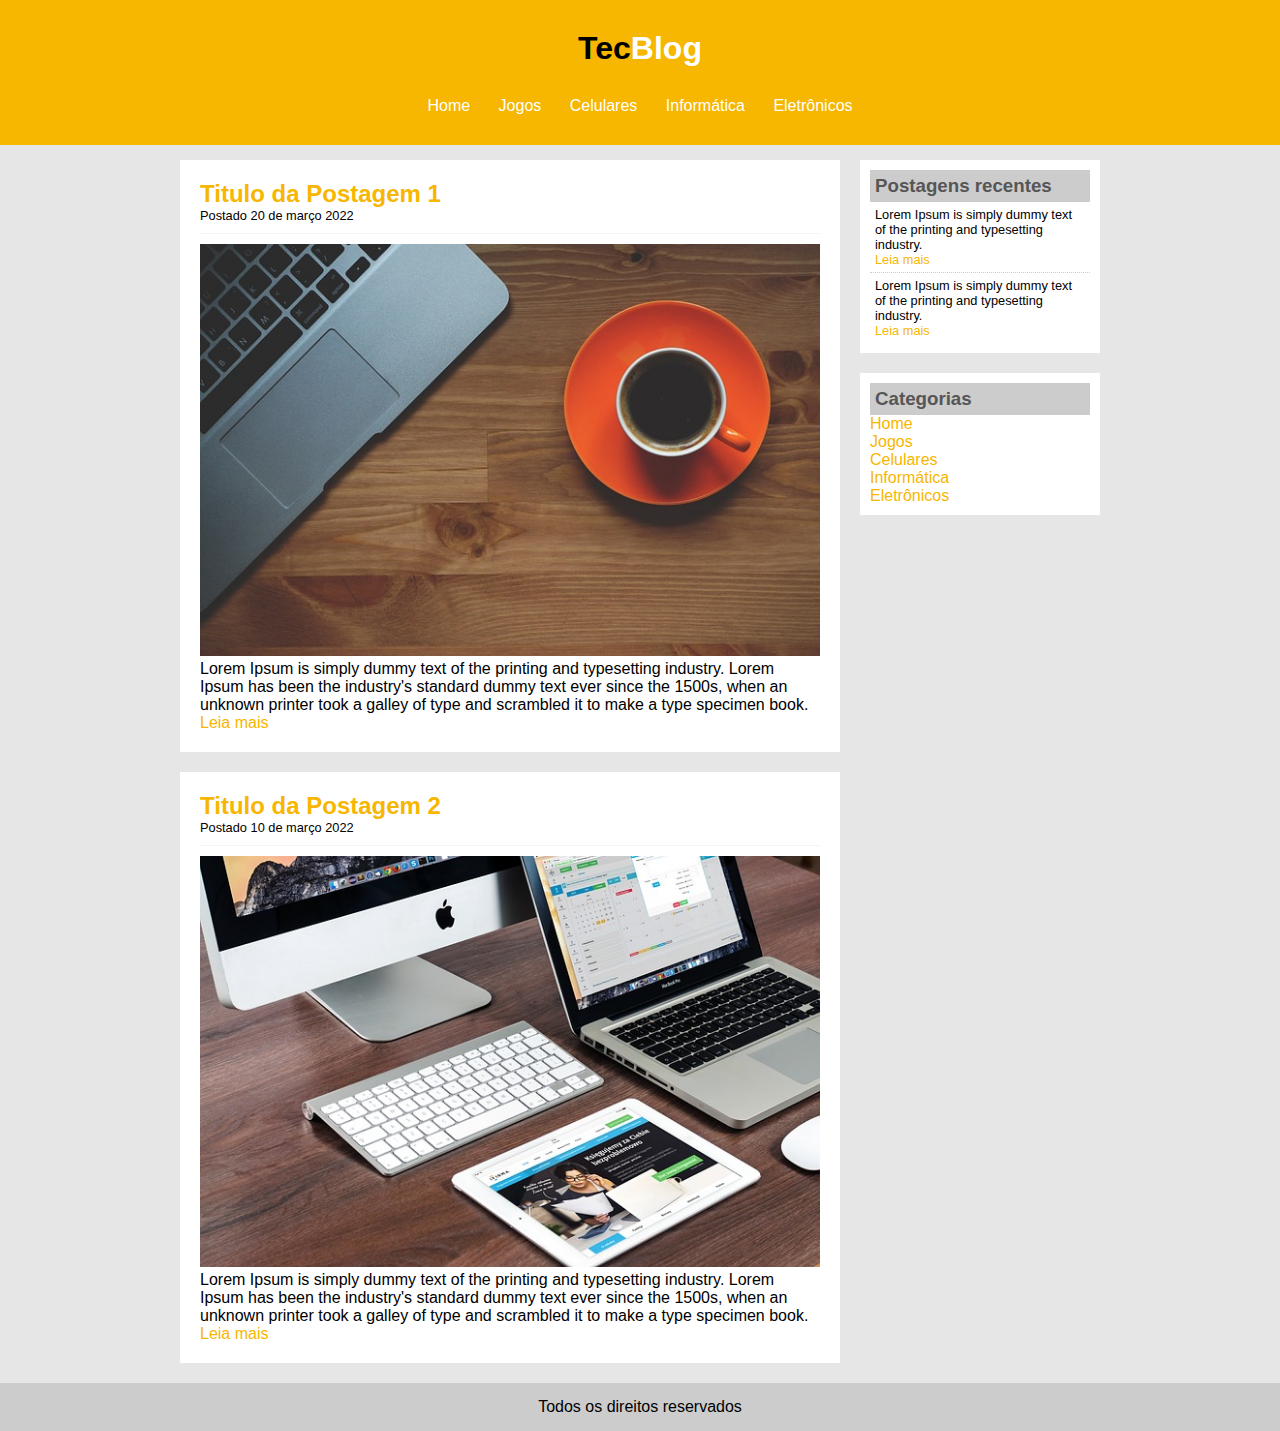
<file: Projeto CSS/index.html>
<!DOCTYPE html>
<html>
<head>
	<title>TecBlog - O seu blog de tecnologia</title>
	<meta charset="utf-8">

	<link rel="stylesheet" type="text/css" href="css/estilo.css">
</head>
<body>
	<div id="area-cabecalho">
		<dir id="area-logo"><h1> Tec<span class="branco">Blog</span></h1></span>
		</dir>
		<dir id="area-menu"> 
			<a href="index.html">Home</a>
			<a href="jogos.html">Jogos</a>
			<a href="celulares.html">Celulares</a>
			<a href="informatica.html">Informática</a>
			<a href="eletronicos.html">Eletrônicos</a>
		</dir>
	</div>

	<div id="area-principal">
		<div id="area-postagem">
			<!--postagem 1 -->
			<div class="postagem">
				<h2>Titulo da Postagem 1</h2>
					<span class="data-postagem"> Postado 20 de março 2022 </span>
					<img width="620px" src="imagens/imagem1.jpg">
					<p>Lorem Ipsum is simply dummy text of the printing and typesetting industry. Lorem Ipsum has been the industry's standard dummy text ever since the 1500s, when an unknown printer took a galley of type and scrambled it to make a type specimen book. </p>
					<a href="">Leia mais</a>
			</div><!-- fim postagem 1-->
			<!--postagem 2 -->
			<div class="postagem">
				<h2>Titulo da Postagem 2</h2>
					<span class="data-postagem"> Postado 10 de março 2022 </span>
					<img width="620px" src="imagens/imagem2.jpg">
					<p>Lorem Ipsum is simply dummy text of the printing and typesetting industry. Lorem Ipsum has been the industry's standard dummy text ever since the 1500s, when an unknown printer took a galley of type and scrambled it to make a type specimen book. </p>
					<a href="">Leia mais</a>
			</div><!-- fim postagem 2-->
		</div>
		<div id="area-lateral">
			<div class="conteudo-lateral">
				<h3> Postagens recentes </h3>
				<div class="postagem-lateral">
					<p>Lorem Ipsum is simply dummy text of the printing and typesetting industry.</p>
					<a href="">Leia mais</a>
				</div>
				<div class="postagem-lateral" style="border-bottom: none;">
					<p>Lorem Ipsum is simply dummy text of the printing and typesetting industry.</p>
					<a href="">Leia mais</a>
				</div>
			</div>
			<div class="conteudo-lateral">
					<h3> Categorias </h3>
					<a href="">Home</a><br>
					<a href="">Jogos</a><br>
					<a href="">Celulares</a><br>
					<a href="">Informática</a><br>
					<a href="">Eletrônicos</a><br>	
			</div>
			</div>


		</div>
	</div>
	<div id="rodape">
		Todos os direitos reservados
	</div>
</body>
</html>
</file>
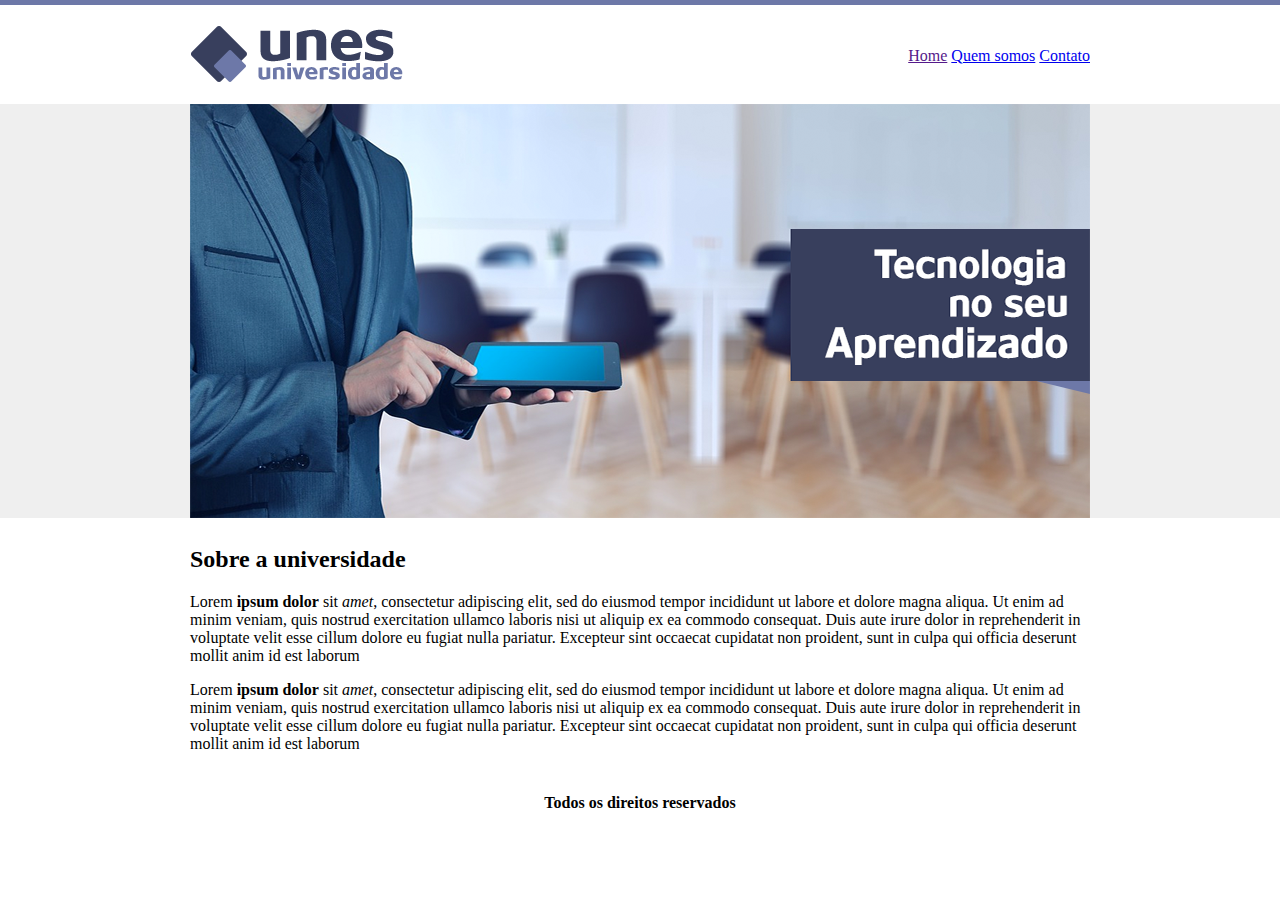
<file: Projeto HTML/Index.html>
<!DOCTYPE html>
<html>
	<head>
		<title>UNES - Página principal</title>
		<meta charset="utf-8">
	</head>
	<body background="imagens/fundo.png" a>
		<table border="0" width="900" align="center">
			<tr>
				<td height="89"><img src="imagens/logo.png"></td>
				<td align="right">
					<a href="">Home</a>
					<a href="quemsomos.html">Quem somos</a>
					<a href="contato.html">Contato</a>
				</td>
			</tr>
			<tr>
				<td colspan="2">
					<img src="imagens/capa.png">

				</td>
			</tr>
			<tr>
				<td colspan="2">
					<h2>Sobre a universidade</h2>
					<p>
						Lorem <strong>ipsum dolor</strong> sit <em>amet</em>, consectetur adipiscing elit, sed do eiusmod tempor incididunt ut labore et dolore magna aliqua. Ut enim ad minim veniam, quis nostrud exercitation ullamco laboris nisi ut aliquip ex ea commodo consequat. Duis aute irure dolor in reprehenderit in voluptate velit esse cillum dolore eu fugiat nulla pariatur. Excepteur sint occaecat cupidatat non proident, sunt in culpa qui officia deserunt mollit anim id est laborum
					</p>	
					<p>
						Lorem <strong>ipsum dolor</strong> sit <em>amet</em>, consectetur adipiscing elit, sed do eiusmod tempor incididunt ut labore et dolore magna aliqua. Ut enim ad minim veniam, quis nostrud exercitation ullamco laboris nisi ut aliquip ex ea commodo consequat. Duis aute irure dolor in reprehenderit in voluptate velit esse cillum dolore eu fugiat nulla pariatur. Excepteur sint occaecat cupidatat non proident, sunt in culpa qui officia deserunt mollit anim id est laborum
					</p>	
				</td>
			</tr>
			<tr>
				<td colspan="2" align="center">
					<h4> Todos os direitos reservados </h4>

				</td>

			</tr>

		</table>
	</body>
</html>
</file>
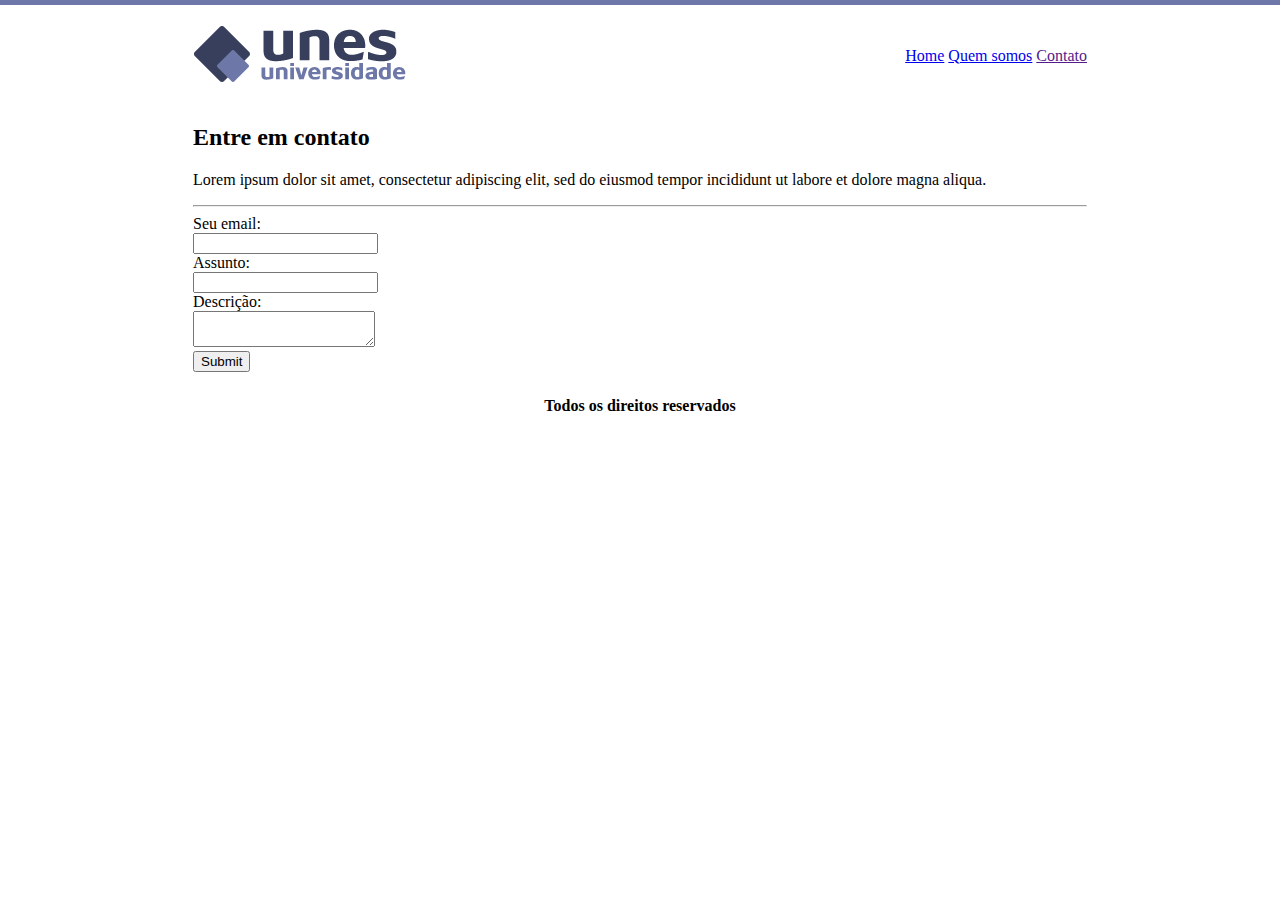
<file: Projeto HTML/contato.html>
<!DOCTYPE html>
<html>
	<head>
		<title>UNES - Quem somos</title>
		<meta charset="utf-8">
	</head>
	<body background="imagens/fundo2.png" a>
		<table border="0" width="900" align="center">
			<tr>
				<td height="89"><img src="imagens/logo.png"></td>
				<td align="right">
					<a href="index.html">Home</a>
					<a href="quemsomos.html">Quem somos</a>
					<a href="">Contato</a>
				</td>
			</tr>
			<tr>
				<td colspan="2">
					<h2>Entre em contato</h2>
					<p>
						Lorem ipsum dolor sit amet, consectetur adipiscing elit, sed do eiusmod tempor incididunt ut labore et dolore magna aliqua. 
					</p>	
					<hr>
					<form>
						Seu email: <br>
						<input type="text" name="email"><br>
						Assunto: <br>
						<input type="text" name="assunto"><br>
						Descrição: <br>
						<textarea></textarea><br>
						<input type="submit" name="Enviar">


					</form>
	
				</td>
			</tr>
			<tr>
				<td colspan="2" align="center">
					<h4> Todos os direitos reservados </h4>

				</td>

			</tr>

		</table>
	</body>
</html>
</file>
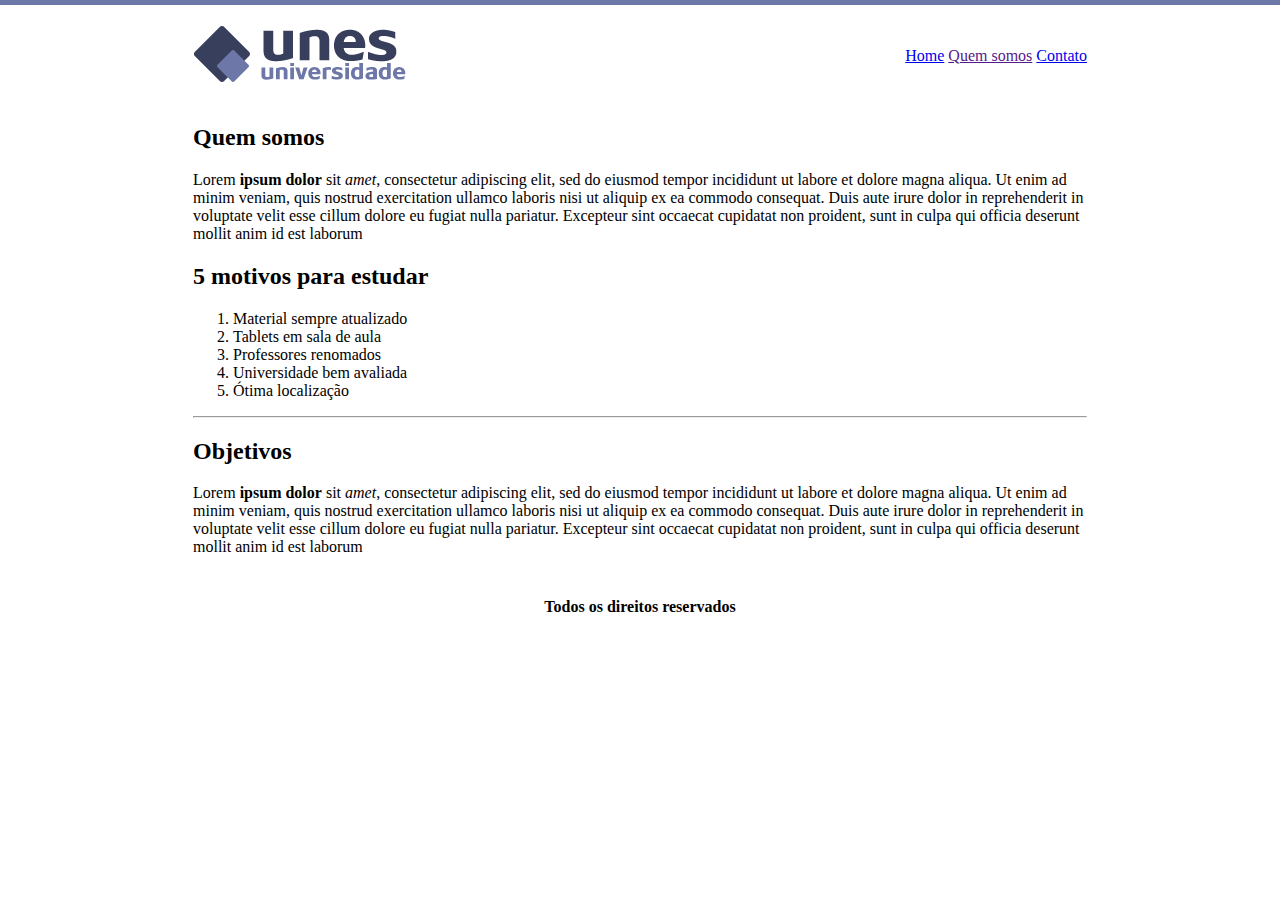
<file: Projeto HTML/quemsomos.html>
<!DOCTYPE html>
<html>
	<head>
		<title>UNES - Quem somos</title>
		<meta charset="utf-8">
	</head>
	<body background="imagens/fundo2.png" a>
		<table border="0" width="900" align="center">
			<tr>
				<td height="89"><img src="imagens/logo.png"></td>
				<td align="right">
					<a href="index.html">Home</a>
					<a href="">Quem somos</a>
					<a href="contato.html">Contato</a>
				</td>
			</tr>
			<tr>
				<td colspan="2">
					<h2>Quem somos</h2>
					<p>
						Lorem <strong>ipsum dolor</strong> sit <em>amet</em>, consectetur adipiscing elit, sed do eiusmod tempor incididunt ut labore et dolore magna aliqua. Ut enim ad minim veniam, quis nostrud exercitation ullamco laboris nisi ut aliquip ex ea commodo consequat. Duis aute irure dolor in reprehenderit in voluptate velit esse cillum dolore eu fugiat nulla pariatur. Excepteur sint occaecat cupidatat non proident, sunt in culpa qui officia deserunt mollit anim id est laborum
					</p>	

					<h2>5 motivos para estudar</h2>
					<ol>
						<li>Material sempre atualizado</li>
						<li>Tablets em sala de aula</li>
						<li>Professores renomados</li>
						<li>Universidade bem avaliada</li>
						<li>Ótima localização</li>
					</ol>
					<hr>
					<h2>Objetivos</h2>
					<p>
						Lorem <strong>ipsum dolor</strong> sit <em>amet</em>, consectetur adipiscing elit, sed do eiusmod tempor incididunt ut labore et dolore magna aliqua. Ut enim ad minim veniam, quis nostrud exercitation ullamco laboris nisi ut aliquip ex ea commodo consequat. Duis aute irure dolor in reprehenderit in voluptate velit esse cillum dolore eu fugiat nulla pariatur. Excepteur sint occaecat cupidatat non proident, sunt in culpa qui officia deserunt mollit anim id est laborum
					</p>	
				</td>
			</tr>
			<tr>
				<td colspan="2" align="center">
					<h4> Todos os direitos reservados </h4>

				</td>

			</tr>

		</table>
	</body>
</html>
</file>
<file: Projeto CSS/css/estilo.css>
*{
	margin: 0;
	padding: 0;
}

body {
	font-size: 1em;
	font-family: "Trebuchet MS", Helvetica, sans-serif;
	background: #e6e6e6;

}

#area-cabecalho{
	background-color: #f7b600;
	padding: 15px;
	text-align: center;
}
#area-logo, #area-menu{
	padding: 15px;
}
#area-principal {
	width: 920px;
	margin: 0 auto;
	padding: 15px;
}
#area-postagem{
	width: 660px;
	float: left;
}
#area-lateral{
	width: 240px;
	float: right;
}
#rodape{
	clear: both;
	text-align: center;
	padding: 15px;
	background: #CCC;
}
.conteudo-lateral{
	background: white;
	padding: 10px;
	margin-bottom: 20px;
}


.postagem{
	padding: 20px;
	margin-bottom: 20px;
	background: white;
}

h1{
	color: #4e4e4e
	font-size: 2.5em;
}
h2{
	color: #f7b600;
}
h3{
	color: #565656;
	background: #CCC;
	padding: 5px; 
}
.branco{
	color: white;
}
.data-postagem
{
	font-size: 0.8em;
	border-bottom: 1px solid #f4f4f4;
	padding-bottom: 10px;
	margin-bottom: 10px;
	display: block; 
}
.postagem-lateral{
	font-size: 0.8em;
	padding: 5px;
	border-bottom: 1px dotted #ccc;
}
 #area-cabecalho a:link, #area-cabecalho a:visited{
	color: #FFF;
	padding: 8px 12px;
}
#area-cabecalho a:hover{
	color: #f7b600;
	background: #FFF;
	text-decoration: none;
}
  a:link,  a:visited{
	color: #f7b600;
}
 a:hover{
	text-decoration: underline;
}

a{
	text-decoration: none;
}
</file>
